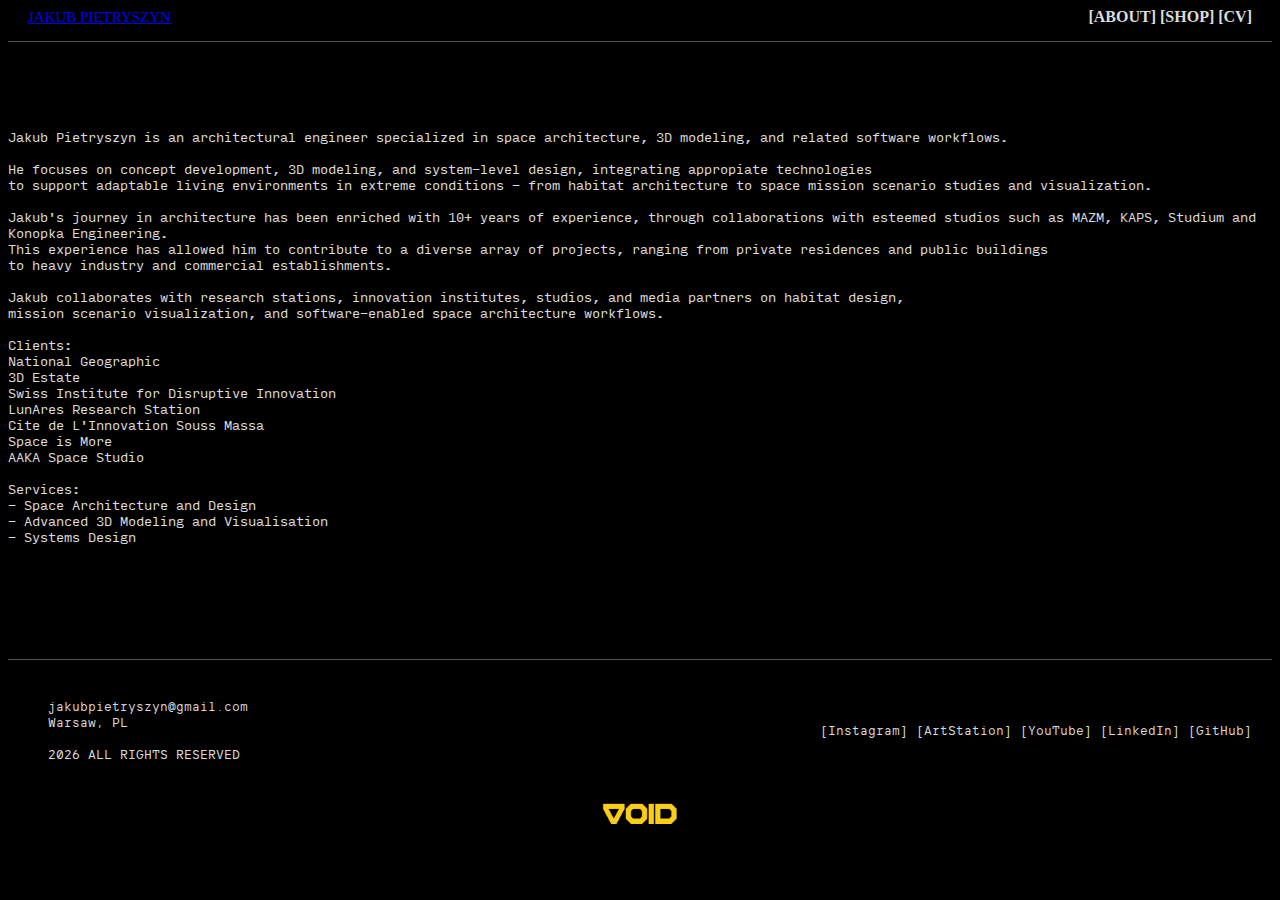
<file: about.html>
<!DOCTYPE html>
<html lang="en">
<head>
    <meta charset="UTF-8">
    <meta name="viewport" content="width=device-width, initial-scale=1.0">
    <link href="styles.css" rel="stylesheet">
    <title>ENTER THE VOID</title>
</head>
<body>
    <div class="topnav">
        <div class="row">
            <div class="left">
                <a class="active" href="index.html">JAKUB PIETRYSZYN</a>
            </div>
            <div class="right">
                <a class="active" href="about.html">[ABOUT]</a>
                <a class="active" href="https://jakubpietryszyn.gumroad.com/">[SHOP]</a>
                <a class="active" href="assets/2026_pietryszyn_CV.pdf" target="_blank">[CV]</a>
            </div>
        </div> 
    </div>

    <div style="height:15px;"></div>

    <div class="border"></div>
    <div style="height:75px;"></div>

    <p class="p1">
        Jakub Pietryszyn is an architectural engineer specialized in space architecture, 3D modeling, and related software workflows.<br>
        <br>
        He focuses on concept development, 3D modeling, and system-level design, integrating appropiate technologies<br>
        to support adaptable living environments in extreme conditions - from habitat architecture to space mission scenario studies and visualization.<br>
        <br>
        Jakub's journey in architecture has been enriched with 10+ years of experience, through collaborations with esteemed studios such as MAZM, KAPS, Studium and Konopka Engineering.<br>
        This experience has allowed him to contribute to a diverse array of projects, ranging from private residences and public buildings<br>
        to heavy industry and commercial establishments.<br>
        <br>
        Jakub collaborates with research stations, innovation institutes, studios, and media partners on habitat design,<br>
        mission scenario visualization, and software-enabled 
        space architecture workflows.<br>
        <br>
        Clients:<br>
        <a class="link" href="https://www.nationalgeographic.com/" target="_blank">National Geographic</a><br>
        <a class="link" href="https://www.3destate.pl/" target="_blank">3D Estate</a><br>
        <a class="link" href="https://sidi-international.org/" target="_blank">Swiss Institute for Disruptive Innovation</a><br>
        <a class="link" href="https://www.lunares.eu/" target="_blank">LunAres Research Station</a><br>
        <a class="link" href="https://www.facebook.com/CISMAgadir/" target="_blank">Cite de L'Innovation Souss Massa</a><br>
        <a class="link" href="https://www.spaceismore.com" target="_blank">Space is More</a><br>
        <a class="link" href="https://www.aakaspacestudio.com" target="_blank">AAKA Space Studio</a><br>
        <br>
        Services:<br>
        - Space Architecture and Design<br>
        - Advanced 3D Modeling and Visualisation<br>
        - Systems Design
    </p>

    <div style="height:75px;"></div>

    <div style="height:25px;"></div>
    <div class="border"></div>
    <div style="height:25px;"></div>

    <div class="row">
        <div class="left">
            <p class="p2">
                jakubpietryszyn@gmail.com<br>
                Warsaw, PL<br>
                <br>
                2026 ALL RIGHTS RESERVED<br>
            </p>
        </div>
        <div class="navbar">
            <p class="p2">
                <a class="link" href="https://www.instagram.com/jakub.pietryszyn/" target="_blank">[Instagram]</a>
                <a class="link" href="https://www.artstation.com/mr_yakub" target="_blank">[ArtStation]</a>
                <a class="link" href="https://www.youtube.com/channel/UCrFGNJz7eMrr6xBOnz5ngDA" target="_blank">[YouTube]</a>
                <a class="link" href="https://www.linkedin.com/in/jakub-pietryszyn" target="_blank">[LinkedIn]</a>
                <a class="link" href="https://github.com/yakub808" target="_blank">[GitHub]</a>
            </p>
        </div>
    </div>

    <div style="height:15px;"></div>

    <div style="text-align: center;">
        <image width="7%" height="7%" src="images/2024_void_blank.png" style="display: block; margin: 0 auto;"></image>
    </div>

    <div style="height:25px;"></div>

</body>
</html>
</file>
<file: styles.css>
@font-face {
    font-family: 'Aux Mono';
    src: url("fonts/aux_mono.woff") format("woff");
    }    
    
@font-face {
    font-family: 'Interphases';
    src: url("fonts/interphases_regular.ttf") format("truetype");
    }

@font-face {
    font-family: 'InputMono-Regular';
    src: url("fonts/InputMono-Regular.ttf") format("truetype");
    }

@font-face {
    font-family: 'monoMMM_5';
    src: url("fonts/monoMMM_5.ttf") format("truetype");
    }

@media (max-width: 700px) {
  .row {
    flex-direction: column;
    margin-left: 5px;
    margin-right: 5px;
  }
  .window {
    width: 100%;
    height: auto;
    min-height: 180px;
  }
  .left, .right {
    width: 100%;
    margin-left: 0;
    margin-right: 0;
  }
  h1, h2, h3 {
    font-size: 16px;
    margin-left: 5px;
    margin-right: 5px;
  }
  .p1, .p2, .p3 {
    font-size: 12px;
    margin-left: 5px;
    margin-right: 5px;
  }
  video, img {
    width: 100% !important;
    height: auto !important;
    max-width: 100%;
  }
}

body {
    background-color: black;
}

video, img {
    max-width: 100%;
    height: auto;
    display: block;
}

h1 {
    font-family:'Aux Mono', monospace;
    font-size: 20px;
    font-weight: bold;
    color: rgb(219, 219, 219);
    text-align: left;
    margin-left: 20px;
}

h2 {
    font-family:'Aux Mono', monospace;
    font-size: 20px;
    font-weight: bold;
    color: rgb(219, 219, 219);
    text-align: left;
    margin-right: 25px;
}

h3 {
    font-family:'Aux Mono', monospace;
    font-size: 20px;
    font-weight: bold;
    color: rgb(219, 219, 219);
    text-align: left;
    margin-left: 20px;
}

.p1 {
    font-family:'InputMono-Regular', monospace;
    font-size: 13px;
    font-weight: normal;
    color: rgb(219, 219, 219);
    text-align: left;
    margin-left: 0px;
}

.p2 {
    font-family:'Interphases', monospace;
    font-size: 13px;
    font-weight: normal;
    color: rgb(219, 219, 219);
    text-align: left;
    margin-left: 20px;
}

.p3 {
    font-family:'InputMono-Regular', monospace;
    font-size: 13px;
    font-weight: normal;
    color: rgb(219, 219, 219);
    text-align: left;
    margin-left: 0px;
}

.link {
    color:rgb(219, 219, 219);
    text-decoration: none;
    transition: color 0.2s ease-in-out;
}

.link:hover {
    color: rgb(219, 199, 18);
}

.row {
    display: flex;
    justify-content: space-between;
    align-items: center;
    background-color: black;
    margin-left: 20px;
    margin-right: 20px;
}

.left {
    font-size: 15px;
    margin-left: 0px;
}

.right a {
  margin-left: 0px;
  text-decoration: none;
  color: rgb(219, 219, 219);
  font-weight: bold;
  transition: color 0.2s;
  text-align: left;
}

.border {
    border-bottom: 1px solid rgb(82, 82, 82);
}

.window {
    border: 1px solid rgb(82, 82, 82);
    width: 700px;
    max-width: 100%;
    height: 200px;
    align-items: center;
    justify-content: center;
    display: flex;
    padding: 1px;
    padding-top: 1px;
}

.window:hover {
    border-color: rgb(219, 199, 18);
}
</file>
